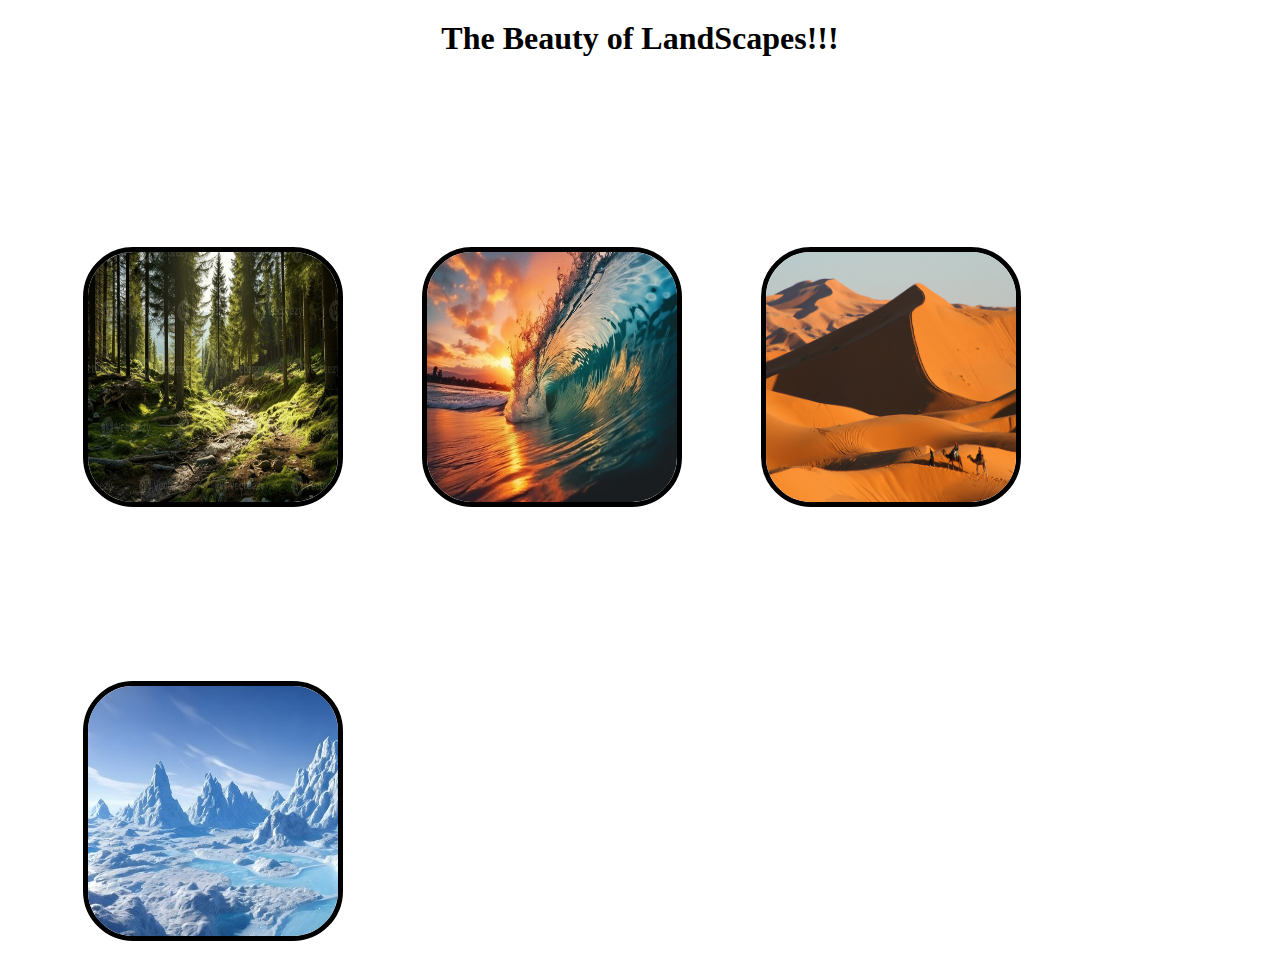
<file: index.html>
<!DOCTYPE html>
<html lang="en">
<head>
    <meta charset="UTF-8">
    <meta name="viewport" content="width=device-width, initial-scale=1.0">
    <title>Landscapes</title>
    <link rel="stylesheet" href="./style.css">
</head>
<body>
    <h1>The Beauty of LandScapes!!!</h1>
    <a href="./page1.html"><img src="./image1.jpg" alt=""></a>
    <a href="./page2.html"><img src="./image2.jpg" alt=""></a>
    <a href="./page3.html"><img src="./image3.jpg" alt=""></a>
    <a href="./page4.html"><img src="./image4.jpg" alt=""></a>
</body>
</html>
</file>
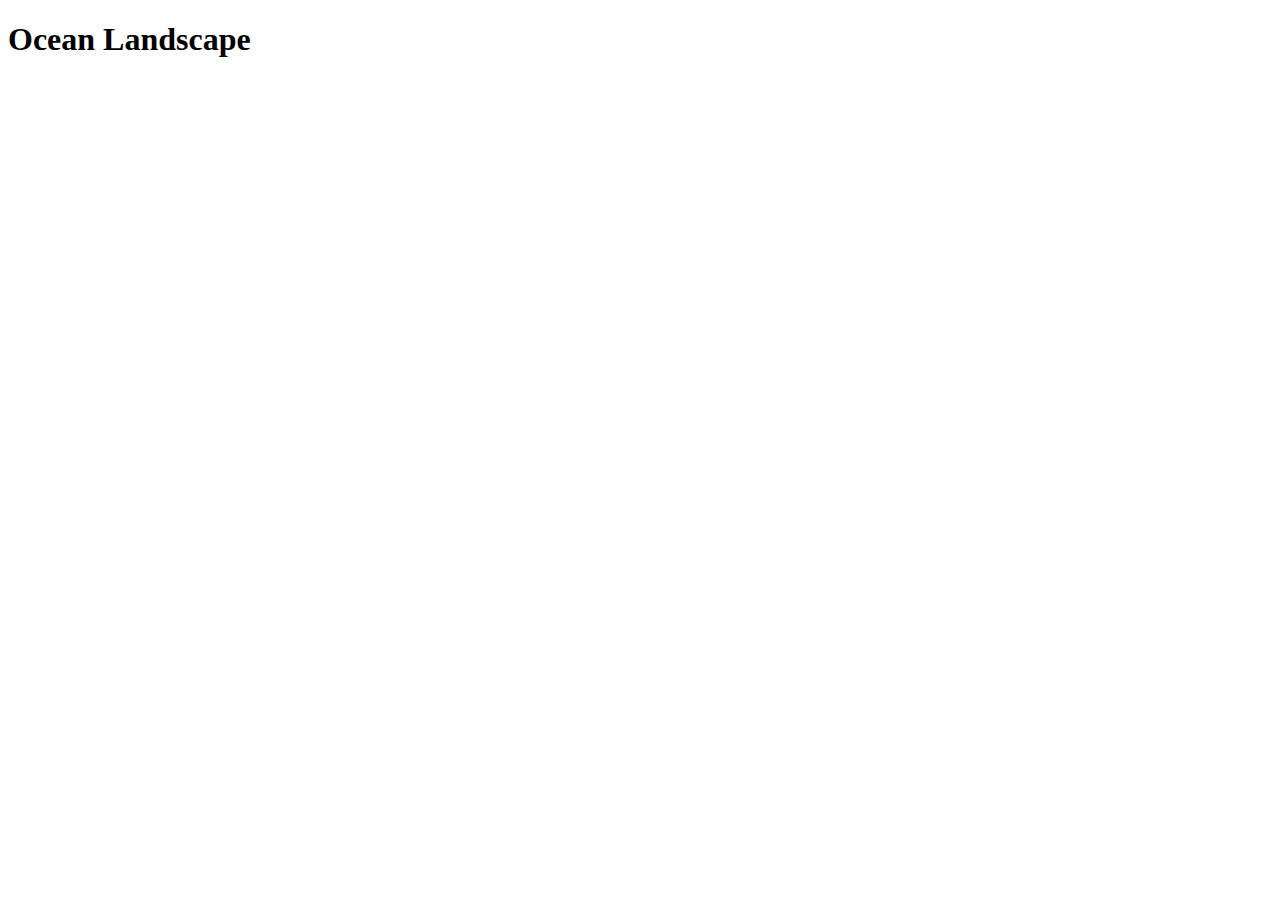
<file: page2.html>
<!DOCTYPE html>
<html lang="en">
<head>
    <meta charset="UTF-8">
    <meta name="viewport" content="width=device-width, initial-scale=1.0">
    <title>Ocean</title>
</head>
<body>
    <h1>Ocean Landscape</h1>
</body>
</html>
</file>
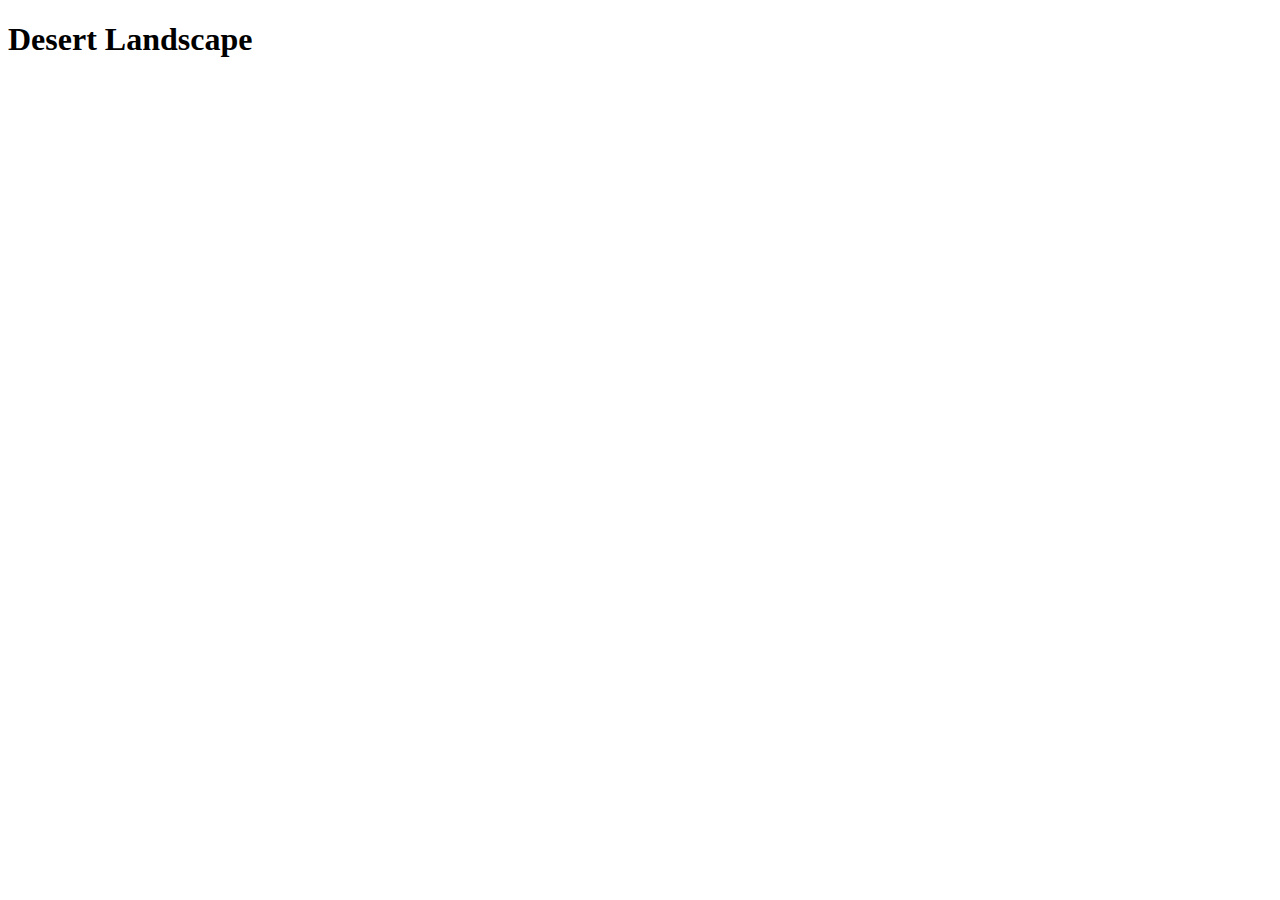
<file: page3.html>
<!DOCTYPE html>
<html lang="en">
<head>
    <meta charset="UTF-8">
    <meta name="viewport" content="width=device-width, initial-scale=1.0">
    <title>Desert</title>
</head>
<body>
    <h1>Desert Landscape</h1>
</body>
</html>
</file>
<file: style.css>
h1{
    margin: auto;
    background: white;
    text-align: center;
    border-radius: 20px;
    width: 550px;
    margin-top: 20px;
    margin-bottom: 20px;
}
img{
    height: 250px;
    width: 250px;
    border-radius: 50px;
    border: 5px solid black;
    margin-left: 75px;
    margin-top: 170px;
}
</file>
